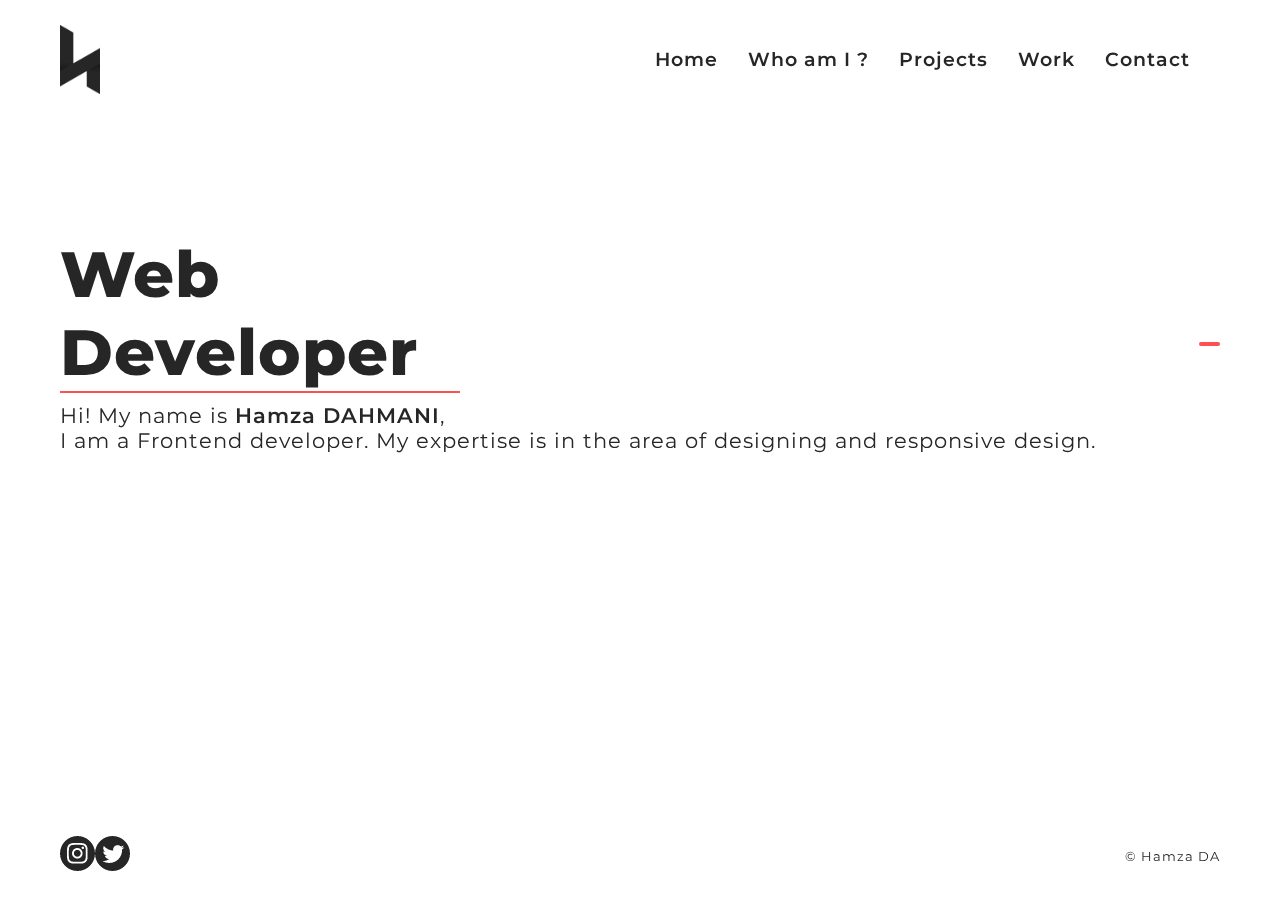
<file: index.html>
<!DOCTYPE html>
<html lang="en" dir="ltr">
  <head>
    <link href="https://fonts.googleapis.com/css2?family=Montserrat:wght@100;500;700;800&display=swap" rel="stylesheet">
    <link rel="stylesheet" href="./ctyle1.css">
    <meta name="viewport" content="width=device-width, initial-scale=1.0">
    <meta charset="utf-8">
    <title>Hamza Da</title>
  </head>
  <body>

    <div class="form">
      <div class="backc">
      <div class="navc">
          <div class="line1"></div>
          <div class="line2"></div>
      </div>
  </div>
      <div class="ccontainer">
    <div class="cholder">
      <h3>“It’s not what you say <br> but how you say it!” </h3>
      <div class="box">
        <h4>name</h4>
        <input type="name" placeholder="Your name">
      </div>
      <div class="box">
        <h4>e-mail</h4>
        <input type="email" placeholder="Your e-mail">
      </div>
      <div class="box">
        <h4>Message</h4>
        <textarea name="message" rows="8" cols="70" placeholder="Your message"></textarea>
      </div>
      <button type="submit" name="button">Submit</button>
    </div>
  </div>
   </div>

    <nav>
      <img src="./Logo.png" width="40" class="Logo">
    <div class="back">
     <ul class="nav-links">
       <li><a href="#" class="a1">Home</a></li>
       <li><a href="#" class="a1">Who am I ?</a></li>
       <li><a href="#" class="a1">Projects</a></li>
       <li><a href="#" class="a1">Work</a></li>
       <li><a href="#" class="a1" id="cbutn">Contact</a></li>
     </ul>
   </div>
     <div class="burger">
       <div class="l1"></div>
       <div class="l2"></div>
     </div>
    </nav>

  <div class="display">
    <div class="container">
      <div class="holder">
        <div class="content">
          <h1>Web Developer</h1>
          <p>Hi! My name is <span class="name">Hamza DAHMANI</span>, <br>
               I am a Frontend developer. My expertise is in the area of designing and responsive design.</p>
        </div>
        <div class="content-changer"></div>
      </div>
    </div>
  </div>

    <footer>
      <div class="container">
        <div class="fholder">
          <div class="social">
            <a href="#"><img src="ig.png" alt=""></a>
            <a href="#"><img src="tw.png" alt=""></a>
          </div>
          <h2>© Hamza DA</h2>
        </div>
      </div>
    </footer>



    <script src="./java.js"></script>
   </body>
</html>
</file>
<file: ctyle1.css>
*{
  padding: 0;
  margin: 0;
  box-sizing: border-box;
  list-style: none;
  text-decoration: none;
  color: #262626;
  outline: none;
  letter-spacing: 1px;
  align-items: center;
}
body{
  overflow-y: hidden;
  position: fixed;
  height: 100vh;
  width: 100%;
}

.butn{
  width: 20px;
  background: red;
  height: 20px;
  position: absolute;
  top: 50%;
  z-index: 10;
  cursor: pointer;
}
.line1, .line2{
  width: 25px;
  height: 3px;
  background: #262626;
  margin: 5px;
  border-radius: 5px;
}
.line1{
  transform: rotate(-45deg) translate(-3px, 3px);
}
.line2{
  transform: rotate(45deg) translate(-3px, -3px);
}
.backc{
  height: 15vh;
  display: flex;
  justify-content: space-around;
  align-items: center;
}
.navc{
  cursor: pointer;
  transition: .3s ease-in-out;
}
.navc:hover{
  transform: rotate(90deg);
}
.ccontainer{
  display: flex;
  flex-direction: column;
  height: 88vh;
}
h3{
  font-size: 30px;
  margin: 30px;
  margin-left: 0;
  margin-top: 0;
  font-weight: 800;
}
input, textarea{
  font-family: Montserrat;
  text-align: left;
  margin-bottom: 15px;
  font-size: 19px;
  padding: 10px;
  padding-left: 0;
  color: black;
  width: 800px;
  max-width: 800px;
  border: none;
  border-bottom: 2px solid #fcc15d;
  transition: .1s ease-in;
  font-weight: 800;
}
input:focus {
  padding: 15px;
}
textarea:focus {
  padding: 15px;
}
.box{
  display: flex;
  flex-direction: column;
}
h4{
  text-align: left;
  width: 100%;
  padding: 0 15px;
  padding-left: 0;
}
button{
  width: 100px;
  height: 50px;
  text-align: center;
  background: #fcc15d;
  color: #262626;
  border: none;
  font-weight: 900;
  letter-spacing: 1px;
  transition: .1s ease;
}
button:active{
  transform: scale(0.9);
}
.form{
  display: none;
  opacity: 0;
  transform: translateY(-100%);
  transition: .3s ease;
}

.form-active{
  display: block;
  opacity: 1;
  transform: translateY(0%);
}






nav{
  justify-content: space-between;
  display: flex;
  align-items: center;
  margin:  auto;
  padding: 25px 40px;
  max-width: 1240px;
}
li{
  display: inline-block;
  margin-right: 30px;
}
li .a1{
  font-weight: 600;
  font-size: 19px;
  font-family: Montserrat;
}
.a1:hover{
  background: #fcc15d;
  transition: .2s ease;
}
.burger div{
  width: 27px;
  height: 3px;
  background-color: #262626;
  margin: 7px;
  border-radius: 10px;
  transition: all 0.3s ease;
}
h1 {
  max-width: 400px;
  font-family: Montserrat;
  font-weight: 800;
  font-size: 4em;
  border-bottom: 2px #FD5052 solid;
}
p{
  font-family: Montserrat;
  font-weight: 400;
  font-size: 1.3rem;
  margin-top: 10px;
}
span{
  font-weight: 600;
}
.display{
  display: block;
}
.container{
  max-width: 1240px;
  margin: 0 auto;
  padding: 0 40px;
  transition: all 0.2s ease-in-out;

}
.holder{
  height: 50vh;
  display: flex;
  justify-content: space-between;
  align-items: center;
}
.content-changer{
  width: 21px;
  height: 4px;
  background: #FD5052;
  border-radius: 5px;
}
.lineright{
  width: 2px;
  height: 30px;
  background: #FD5052;
  transform: translate(0%, -100%);
}
.rotated{
  transform: rotateZ(90deg);
  margin: 0 8rem 0 0;
}
footer{
  position: absolute;
  left: 0;
  bottom: 0;
  right: 0;
}
.fholder{
  display: flex;
  align-items: center;
  justify-content: space-between;
  padding: 25px 0;
  margin: auto;
  max-width: 1240px;

}
.social{
  display: flex;
  align-items: center;
}
h2{
  font-family: Montserrat;
  font-weight: 400;
  font-size: 13px;
}
.nav-links{
  justify-content: space-around;
  display: flex;
  transform: translateX(0%);

}
.burger{
  display: none;
}
@media screen and (max-width: 1070px) {
  .content-changer{
    display: none;
  }
  body{
    overflow-x: hidden;
    overflow-y: hidden;
  }
  nav{
  }
  .burger{
    display: block;
    cursor: pointer;
    z-index: 10;
  }
  .nav-links{
    height: 80vh;
    display: flex;
    flex-direction: column;
    align-items: center;
    margin: auto;
    transition: 0.4s ease-out;
  }
  .back{
    position: absolute;
    right: 0px;
    top: 10vh;
    width: 100%;
    height: 100vh;
    z-index: 10;
    transform: translateX(100%);
    transition: transform .3s ease-in-out;
  }
  .l1, .l2, .l3{
    width: 25px;
    height: 3px;
    background: #262626;
    margin: 5px;
    border-radius: 5px;
  }
}
.container-desa{
  transform: scale(0.9);
  opacity: 0;
}
.nav-active{
  transform: translateX(0%);
}
.toggle .l1{
  transform: rotate(-45deg) translate(-4px, 3px);
}
.toggle .l2{
  transform: rotate(45deg) translate(-4px, -3px);
}
@keyframes NavlinkFade {
  from {
    opacity: 0;
    transform: scale(0.6);
  }
  to {
    opacity: 1;
    transform: scale(1);
  }
}
</file>
